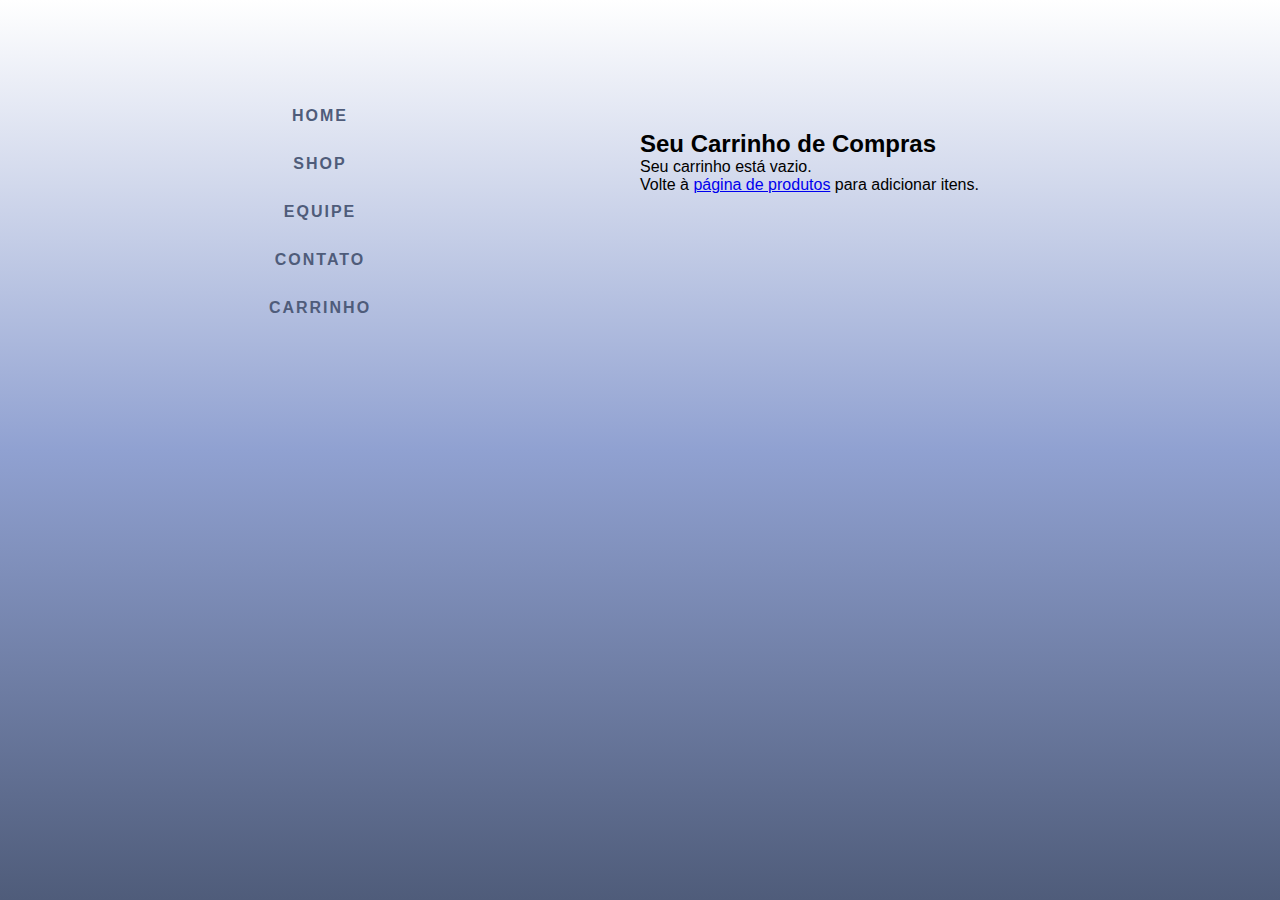
<file: carrinho.html>
<!DOCTYPE html>
<html lang="pt-br">
<head>
    <meta charset="UTF-8">
    <meta name="viewport" content="width=device-width, initial-scale=1.0">
    <link rel="stylesheet" href="style.css">
    <title>Carrinho</title>
</head>
<body>
    <nav class="main-menu">
        <a href="index.html">Home</a>
        <a href="shop.html">Shop</a>
        <a href="equipe.html">Equipe</a>
        <a href="contato.html">Contato</a>
        <a href="carrinho.html">Carrinho</a>
    </nav>
    <div class="container">
        <h2>Seu Carrinho de Compras</h2>
        <p>Seu carrinho está vazio.</p>
        <p>Volte à <a href="shop.html">página de produtos</a> para adicionar itens.</p>
        </div>
</body>
</html>
</file>
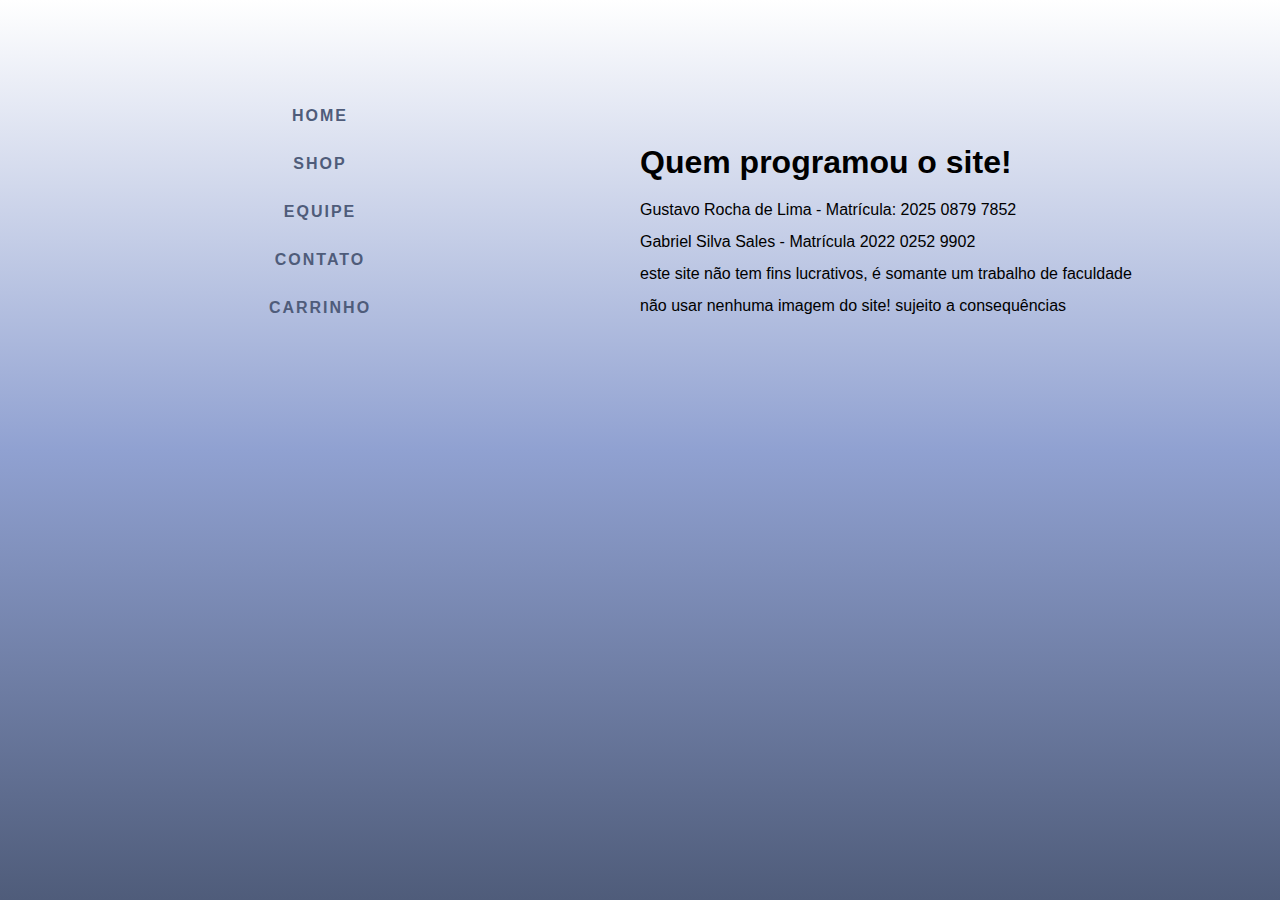
<file: equipe.html>
<!DOCTYPE html>
<html lang="pt-br">
<head>
    <meta charset="UTF-8">
    <meta name="viewport" content="width=device-width, initial-scale=1.0">
    <link rel="stylesheet" href="style.css">
    <title>Document</title>
</head>
<body>
    <nav class="main-menu">
        <a href="index.html">Home</a>
        <a href="shop.html">Shop</a>
        <a href="equipe.html">Equipe</a>
        <a href="contato.html">Contato</a>
        <a href="carrinho.html">carrinho</a>
    </nav>
    <div class="uauu">
        <h1>Quem programou o site!</h1>
              <p>Gustavo Rocha de Lima - Matrícula: 2025 0879 7852</p>
              <p>Gabriel Silva Sales - Matrícula 2022 0252 9902</p>
              <p>este site não tem fins lucrativos, é somante um trabalho de faculdade</p>
              <p>não usar nenhuma imagem do site! sujeito a consequências </p>
    </div>
</body>

</html>
</file>
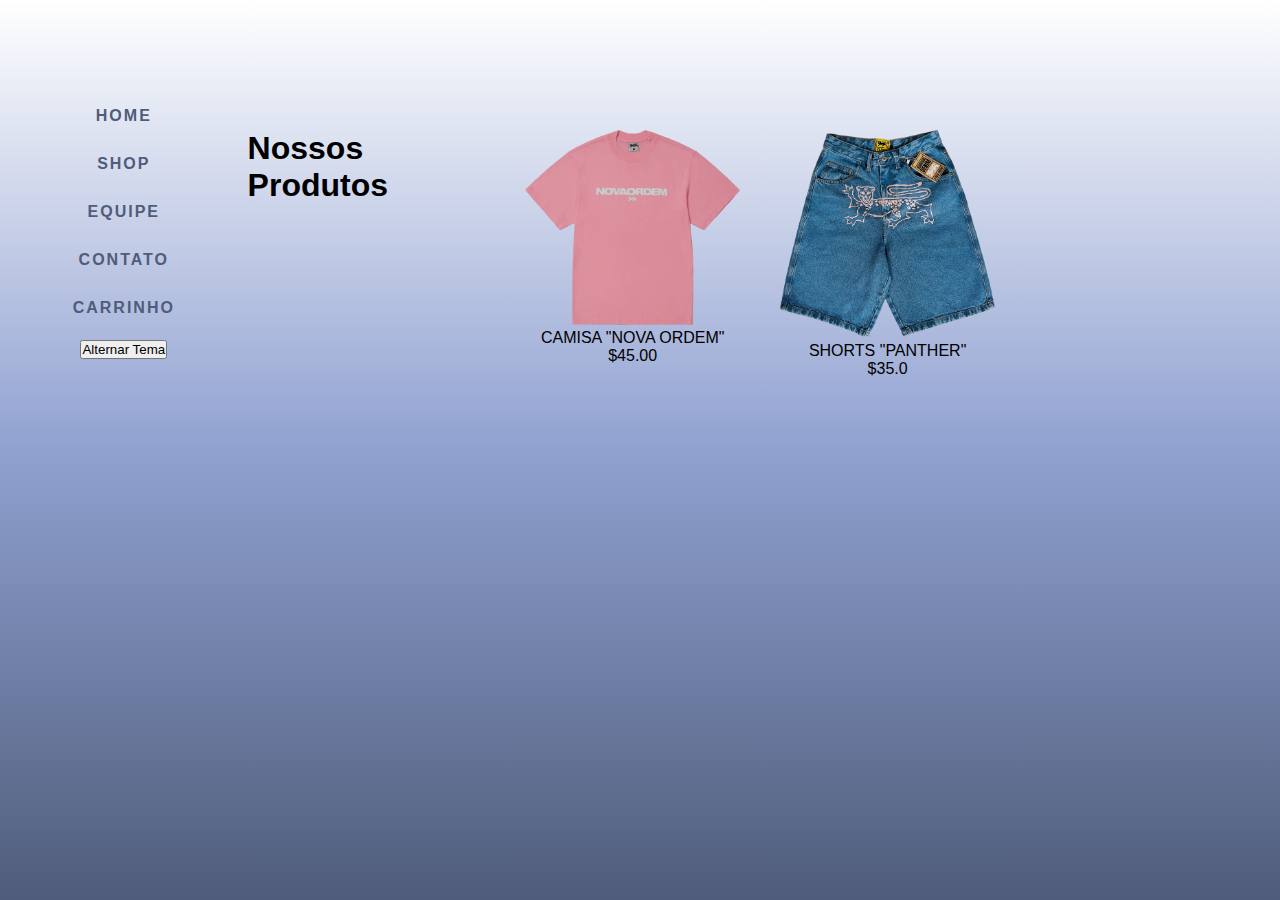
<file: shop.html>
<!DOCTYPE html>
<html lang="pt-br">
<head>
    <meta charset="UTF-8">
    <meta name="viewport" content="width=device-width, initial-scale=1.0">
    <link rel="stylesheet" href="style.css" id="theme-style"> 
    <title>Shop</title>
</head>
<body>
    <nav class="main-menu">
        <a href="index.html">Home</a>
        <a href="shop.html">Shop</a>
        <a href="equipe.html">Equipe</a>
        <a href="contato.html">Contato</a>
        <a href="carrinho.html">Carrinho</a>
        <button id="theme-toggle">Alternar Tema</button>
    </nav>

    <div class="container">
        <h1>Nossos Produtos</h1>
    </div>

    <section class="products-grid">
  <div class="product-item">
    <img src="imagens/survival11copy_de021538-bf5d-4b3d-8228-07f9ee5c49b3.webp" alt="Faces Hoodie" class="product-image">
    <p class="product-name">CAMISA "NOVA ORDEM"</p>
    <p class="product-price">$45.00</p>
  </div>

  <div class="product-item">
    <img src="imagens/sv_shorts.webp" alt="Goddes Tee" class="product-image">
    <p class="product-name">SHORTS "PANTHER"</p>
    <p class="product-price">$35.0 </p>
  </div>
  </section>

    <script src="js/tema.js"></script>
    <script src="js/carrega_dados.js"></script> 
</body>
</html>
</file>
<file: style.css>
@charset "UTF-8";

* {
    margin: 0;
    padding: 0;
    box-sizing: border-box;
}
body {
    font-family: Arial, sans-serif;
    display: flex;
    justify-content: center;
    align-items: flex-start;
    min-height: 100vh;
    margin: 0;
    padding-top: 100px;
    background: linear-gradient(to bottom, #ffffff 0%, #90a1d1 50%,#4f5c7a 100%);
}

.menu-container {
    text-align: center;
    width: 100%;
    max-width: 300%;
    padding: 30px 0;
}

.logo-area {
    margin-bottom: 20px;
}

.logo-area img {
    width: 200px;
    height: auto;
}

.main-menu {
    display: flex;
    flex-direction: column;
    gap: 16px;
    margin-bottom: 10px;
    align-items: center;
    width: 100%;
}

.main-menu a {
    text-decoration: none;
    color: #4f5c7a;
    font-size: 16px;
    font-weight: bold;
    letter-spacing: 2px;
    text-transform: uppercase;
    padding: 7px 0;
    transition: color 0.3s;
    display: inline-block;
    padding: 2;
}

.main-menu a:hover {
    color: #f5f7ff79;
}






/* Estilo para o contêiner principal */
.products-grid {
  display: grid;
  /* Cria 3 colunas de largura igual, auto-ajustáveis */
  grid-template-columns: repeat(3, 1fr);
  /* Espaço entre as linhas e colunas (opcional, mas recomendado) */
  gap: 20px;
  /* Centraliza a grade na página (opcional) */
  max-width: 1200px;
  margin: 0 auto;
  padding: 20px;
}

/* Estilo para cada item do produto */
.product-item {
  /* Centraliza o conteúdo dentro de cada item */
  text-align: center;
  /* Garante que o item ocupe a largura da coluna, com padding */
  padding: 10px;
  /* Ajuste a borda se desejar um separador visual, como na imagem */
  /* border: 1px solid #ddd; */
}

/* Estilo para a imagem */
.product-image {
  /* Garante que a imagem não ultrapasse a largura do item */
  width: 100%;
  /* Mantém a proporção da imagem */
  height: auto;
  /* Para dar o efeito de tela escura/estilo da imagem */
  filter: brightness(0.9);
}

/* Estilo para tags de status (Sale, Sold Out) */
.product-status {
    position: absolute;
    top: 10px; /* Ajuste a posição */
    right: 10px; /* Ajuste a posição */
    background-color: black;
    color: white;
    padding: 5px 10px;
    font-size: 0.8em;
    font-weight: bold;
    z-index: 10;
}

/* Ajuste para garantir que a tag de status funcione corretamente no item */
.product-item {
    /* É crucial para que a posição 'absolute' da tag .product-status seja relativa a este item */
    position: relative;
    /* ... outros estilos ... */
}


/* Responsividade: para telas menores, mude para 1 coluna */
@media (max-width: 768px) {
  .products-grid {
    /* 1 coluna para telas de celular */
    grid-template-columns: 1fr;
  }
}

.uauu {
   width: 100%;
    max-width: 300%;
    padding: 30px 0;
    line-height: 2;
}

.contatinho {
    width: 100%;
    max-width: 300%;
    padding: 30px 0;
    line-height: 2;
}

.contatinho label{
    display: flex;
    flex-wrap: wrap;
    row-gap: 20px;
}

.container {
    width: 100%;
    max-width: 300%;
    padding: 30px 0;
}
</file>
